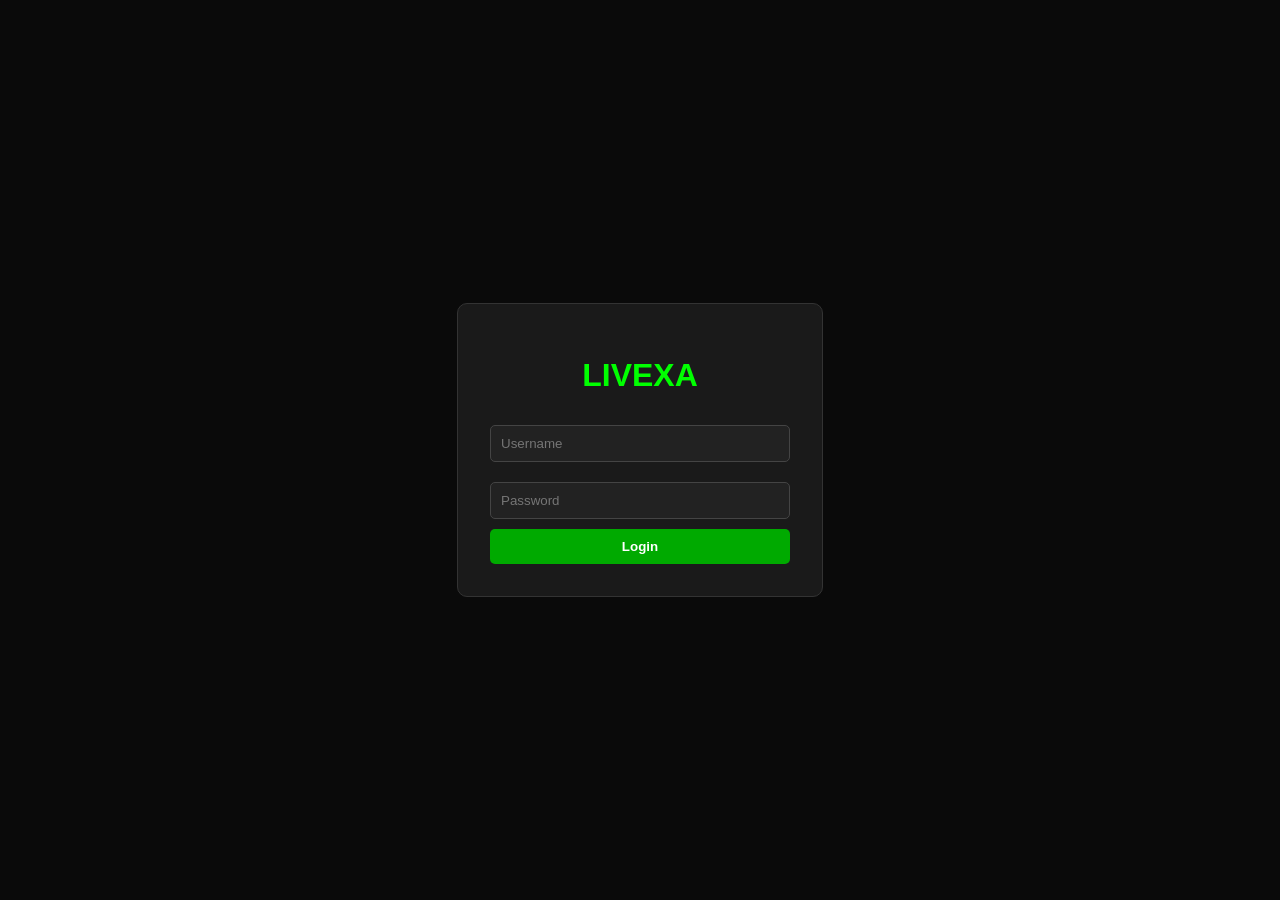
<file: panel/templates/login.html>
<!DOCTYPE html>
<html lang="en">
<head>
    <meta charset="UTF-8">
    <title>Livexa Panel - Login</title>
    <style>
        body { background: #0a0a0a; color: white; font-family: sans-serif; display: flex; align-items: center; justify-content: center; height: 100vh; margin: 0; }
        .login-box { background: #1a1a1a; padding: 2rem; border-radius: 10px; border: 1px solid #333; width: 300px; text-align: center; }
        h1 { color: #00ff00; }
        input { width: 100%; padding: 10px; margin: 10px 0; background: #222; border: 1px solid #444; color: white; border-radius: 5px; box-sizing: border-box; }
        button { width: 100%; padding: 10px; background: #00aa00; border: none; color: white; border-radius: 5px; cursor: pointer; font-weight: bold; }
    </style>
</head>
<body>
    <div class="login-box">
        <h1>LIVEXA</h1>
        <form method="POST">
            <input type="text" name="username" placeholder="Username" required>
            <input type="password" name="password" placeholder="Password" required>
            <button type="submit">Login</button>
        </form>
    </div>
</body>
</html>
</file>
